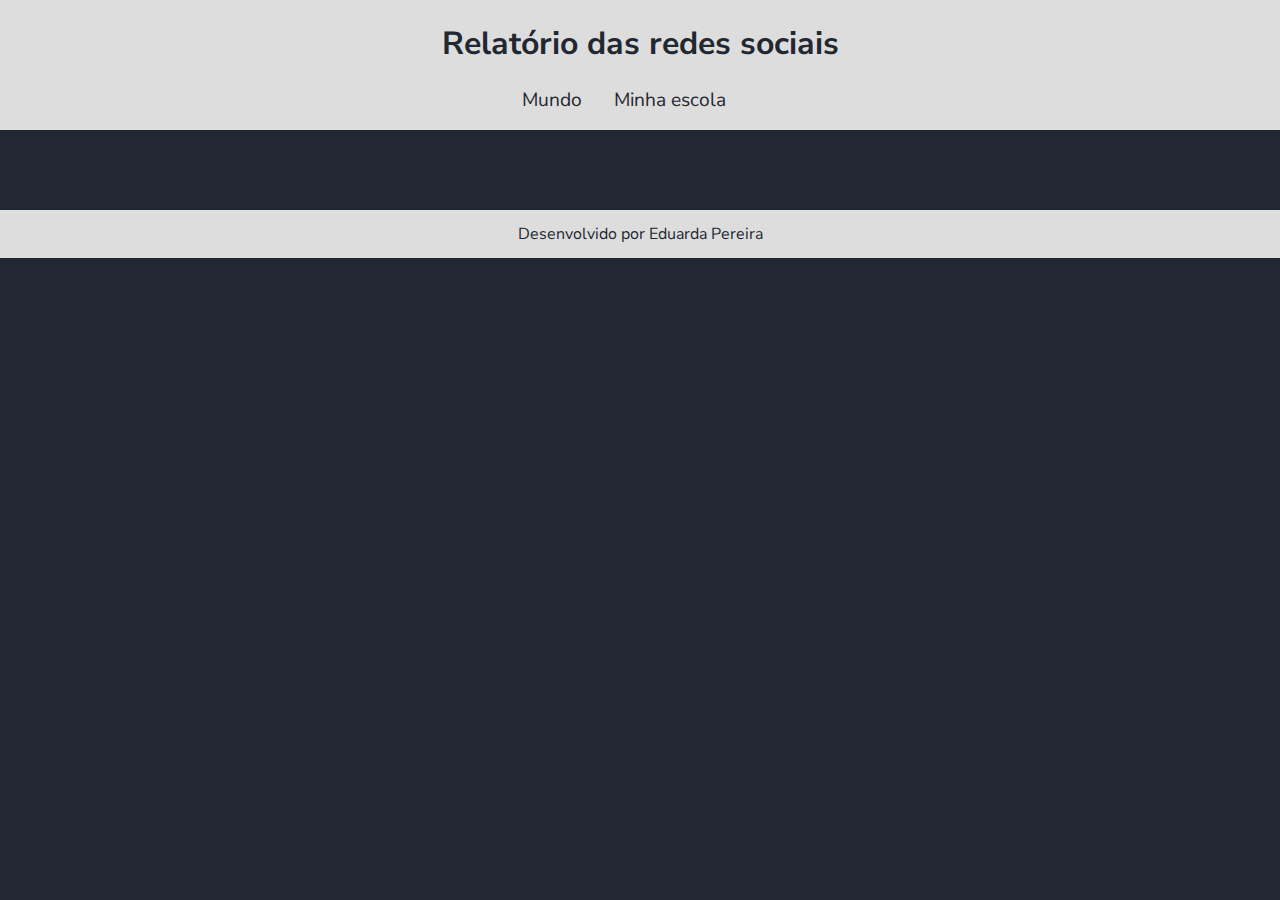
<file: minha-escola.html>
<!DOCTYPE html>
<html lang="pt-br">
<head>
    <meta charset="UTF-8">
    <meta name="viewport" content="width=device-width, initial-scale=1.0">
    <title>Redes Sociais - Minha escola</title>
    <link rel="stylesheet" href="style.css">
    <script src="https://cdn.plot.ly/plotly-2.27.0.min.js" charset="utf-8"></script>
</head>
<body>
    <header>
        <h1>Relatório das redes sociais</h1>
        <nav>
            <a href="index.html">Mundo</a>
            <a href="minha-escola.html">Minha escola</a>
        </nav>
    </header>
    <main class="graficos-section">
        <section id="graficos-container" class="graficos-container">
            <!-- crie os gráficos/texto aqui -->
        </section>
    </main>
    <footer>
        <p>Desenvolvido por Eduarda Pereira <p>
    </footer>
    <script type="module" src="graficos/common.js"></script>
    <script type="module" src="graficos/redesSociaisMinhaEscola.js"></script>
</body>
</html>
</file>
<file: style.css>
@import url('https://fonts.googleapis.com/css2?family=Nunito+Sans:ital,opsz,wght@0,6..12,200..1000;1,6..12,200..1000&display=swap');

:root {
    --bg-color: #222831;
    --primary-color: #DDDDDD;
    --secondary-color: #8400ff;
    --font: "Nunito Sans", sans-serif;
}

body {
    background-color: var(--bg-color);
    color: var(--primary-color);
    font-family: var(--font);
    height: 100vh;
    margin: 0;
}

header {
    background-color: var(--primary-color);
    text-align: center;
    padding: 1px;
}

h1 {
    font-size: 2rem;
    color: var(--bg-color);
    font-weight: 700;
}

nav {
    display: flex;
    justify-content: center;
    font-weight: 400;
}

nav a {
    text-decoration: none;
    color: var(--bg-color);
    margin: 0 2rem 1rem 0rem;
    font-size: 1.2rem;
}

nav a:hover {
    text-decoration: underline;
    transform: scale(0.90);
    transition: transform 0.1s;
}

.grafico {
    margin-top: 3rem;
    color: var(--secondary-color);
}

.graficos-container {
    color: var(--secondary-color);
    margin: 5rem;
}

.graficos-container__texto {
    font-size: 1.3rem;
    text-align: center;
    padding: 2rem;
    border: var(--secondary-color) solid 2px;
}

span {
    font-weight: bold;
    color: var(--secondary-color);
}

footer {
    display: flex;
    align-items: center;
    justify-content: center;
    background-color: var(--primary-color);
    color: var(--bg-color);
    width: 100%;
    height: 3rem;
    margin-top: 2rem;
}

p{
    text-align: center;
}
</file>
